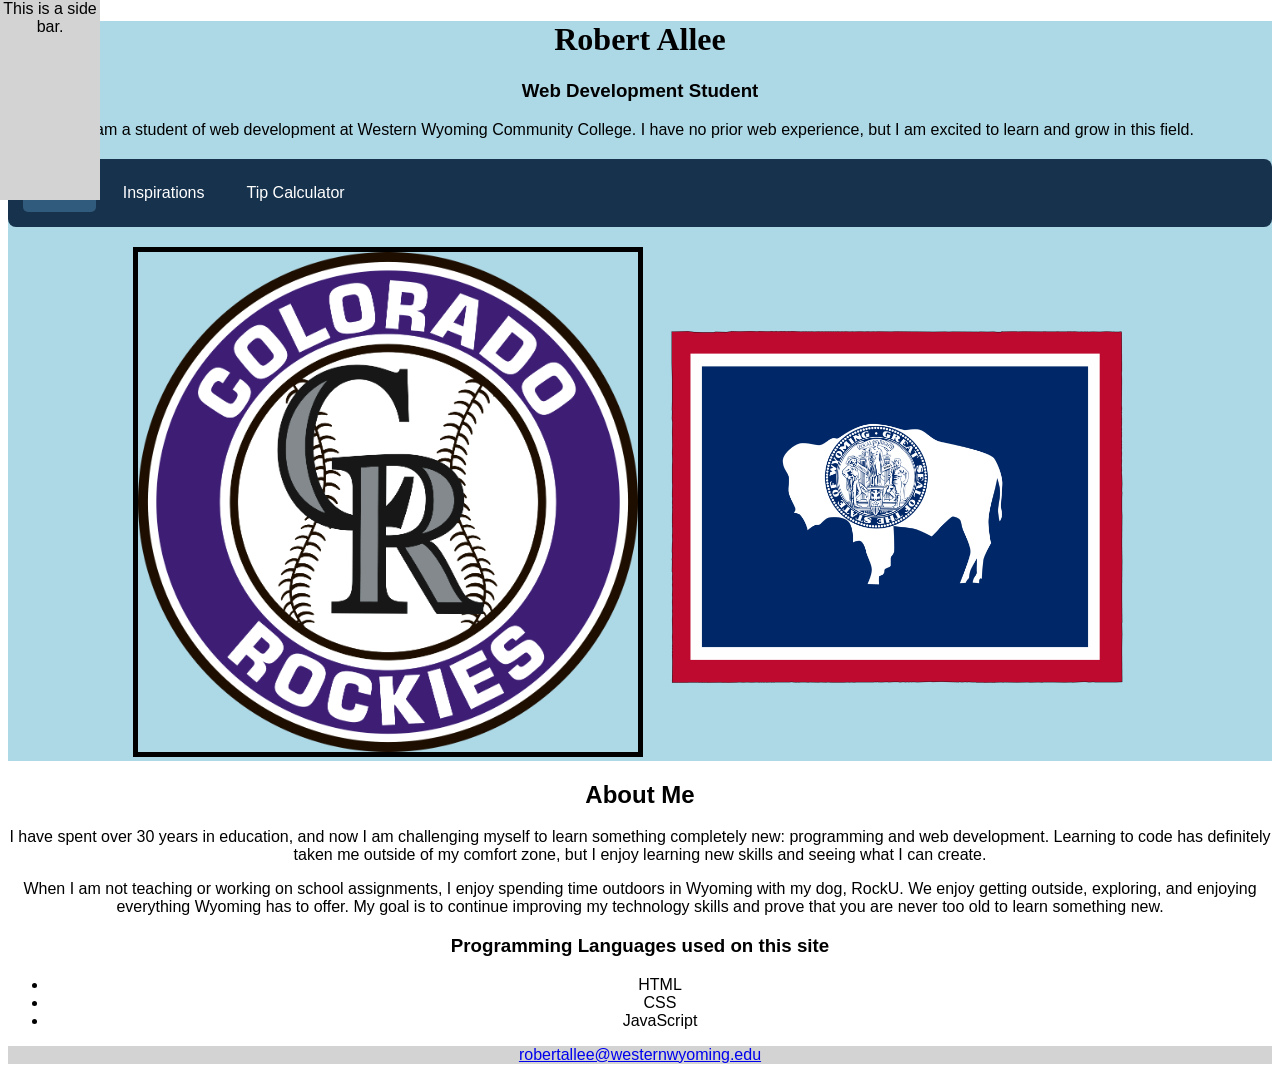
<file: index.html>
<!DOCTYPE html>

<!--
Name: Robert Allee
Date: August 28, 2026
Purpose: This file is for my COSC1350 webpage assignment. 
-->


<html>
<head>
  <title>Robert Allees's Portfolio</title>
  <link rel = "stylesheet" href = "styles.css">
</head>

<body>
<div class="sidebar">
      This is a side bar.
</div>
  <header>
  <h1 id="my-name">Robert Allee</h1>
  <h3>Web Development Student</h3>
<p>I am a student of web development at Western Wyoming Community College. 
  I have no prior web experience, but I am excited to learn and grow in this field.</p>
<nav aria-label="Main navigation">
  <a href="index.html" aria-current="page">Home</a>
  <a href="inspiration.html">Inspirations</a>
  <a href="calculator.html">Tip Calculator</a>
</nav>

<img src="profile.png" alt="Profile Picture" width="500">

<img src="wyoming_flag.webp" alt="Wyoming State Flag" width="500">
</header>
<div> 
  <h2>About Me</h2>
  <P>
    I have spent over 30 years in education, and now I am challenging
    myself to learn something completely new: programming and web development.
    Learning to code has definitely taken me outside of my comfort zone,
    but I enjoy learning new skills and seeing what I can create.
  </P>
  <p>
    When I am not teaching or working on school assignments, I enjoy
    spending time outdoors in Wyoming with my dog, RockU. We enjoy getting
    outside, exploring, and enjoying everything Wyoming has to offer.
    My goal is to continue improving my technology skills and prove that
    you are never too old to learn something new.
  </p>
</div>
<div>
  <h3>Programming Languages used on this site</h3>
  <ul>
    <li>HTML</li>
    <li>CSS</li>
    <li>JavaScript</li>
  </ul>
</div>
<footer>
    <a href="mailto:robertallee@westernwyoming.edu">robertallee@westernwyoming.edu</a>
</footer>
</body>

</html>
</file>
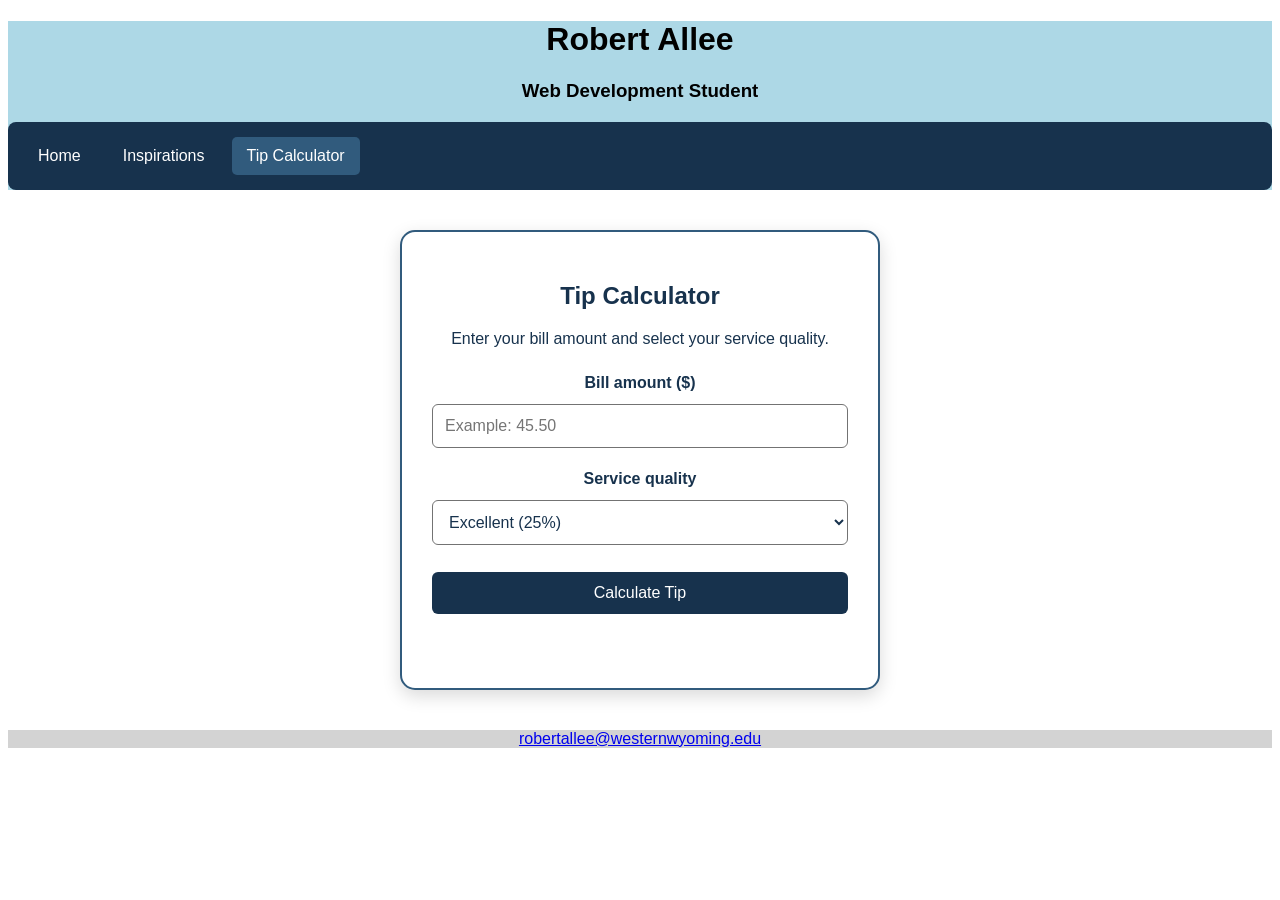
<file: calculator.html>
<!DOCTYPE html>
<!--
Name: Robert Allee
Date: October 2, 2026
Purpose: Create a tip calculator form for COSC1350.
-->
<html lang="en">
<head>
  <meta charset="UTF-8">
  <meta name="viewport" content="width=device-width, initial-scale=1.0">
  <title>Tip Calculator | Robert Allee</title>
  <link rel="stylesheet" href="styles.css">
  <script src="Assignments/calculator.js" defer></script>
</head>
<body>
  <header>
    <h1>Robert Allee</h1>
    <h3>Web Development Student</h3>
    <nav aria-label="Main navigation">
      <a href="index.html">Home</a>
      <a href="inspiration.html">Inspirations</a>
      <a href="calculator.html" aria-current="page">Tip Calculator</a>
    </nav>
  </header>

  <main class="calculator">
    <h2>Tip Calculator</h2>
    <p>Enter your bill amount and select your service quality.</p>

    <form id="tip-form">
      <label for="bill-amount">Bill amount ($)</label>
      <input
        type="number"
        id="bill-amount"
        name="billAmount"
        min="0"
        step="0.01"
        placeholder="Example: 45.50"
        required
      >

      <label for="service-quality">Service quality</label>
     
<select id="service-quality" name="serviceQuality">
    <option value="0.25">Excellent (25%)</option>
    <option value="0.20">Good (20%)</option>
    <option value="0.15">Fair (15%)</option>
    <option value="0.10">Poor (10%)</option>
      </select>

      <button type="button" id="calculateButton">Calculate Tip</button>
      <p id="tipResult"></p>
    </form>
  </main>

  <footer>
    <a href="mailto:robertallee@westernwyoming.edu">
      robertallee@westernwyoming.edu
    </a>
  </footer>
  
<script>
document.getElementById("calculateButton").addEventListener("click", function() {
    // Get the bill amount and tip percentage.
    const billAmount = Number(document.getElementById("bill-amount").value);
    const tipPercentage = Number(document.getElementById("service-quality").value);

    // Check for a valid bill amount.
    if (billAmount <= 0) {
        document.getElementById("tipResult").textContent =
            "Please enter a valid bill amount.";
        return;
    }

    // Calculate the tip.
    const tipAmount = billAmount * tipPercentage;

    // Display the result.
    document.getElementById("tipResult").textContent =
        "Your tip amount is: $" + tipAmount.toFixed(2);
});
</script>
</body>
</html>
</file>
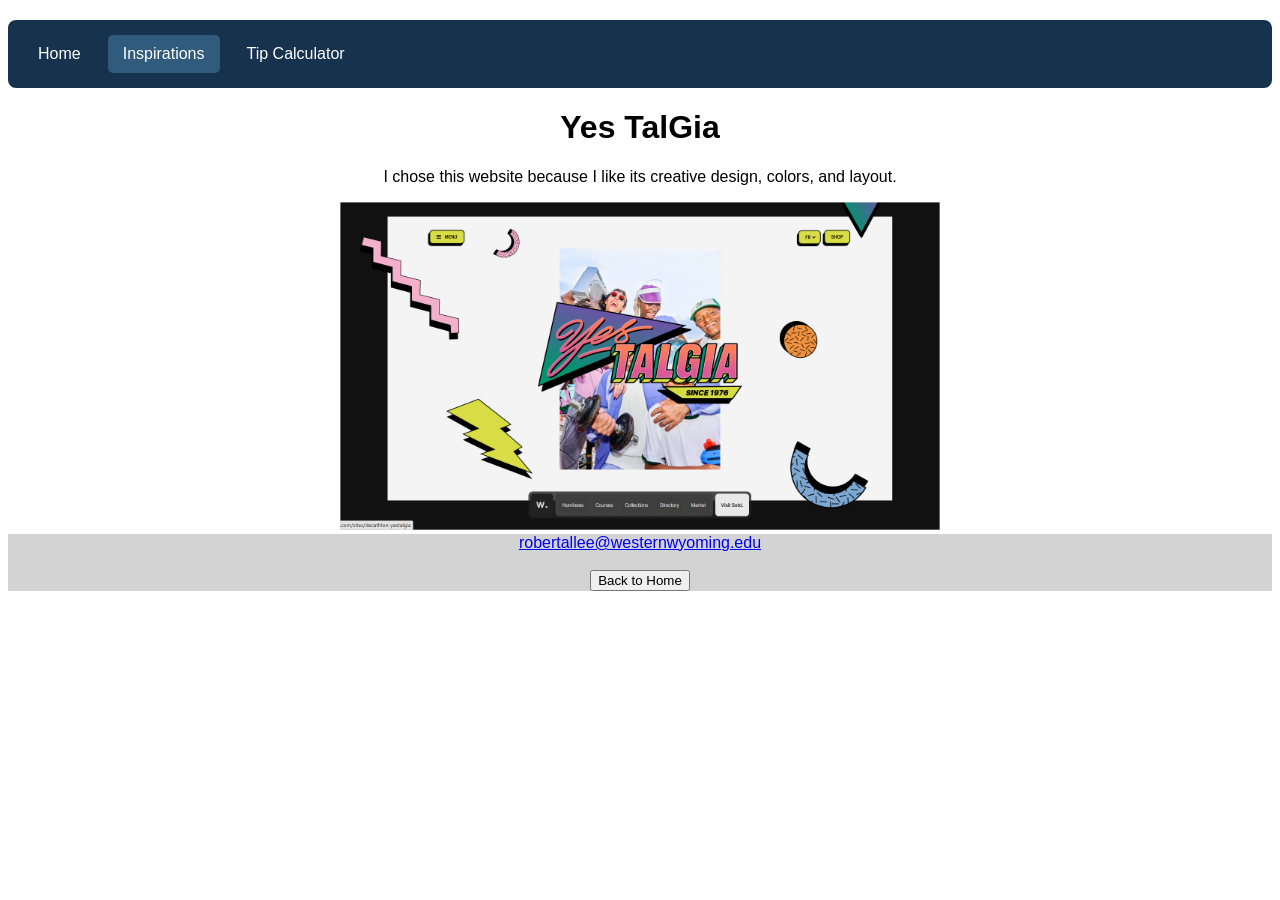
<file: inspiration.html>
<!DOCTYPE html>
<html lang="en">

<head>
    <meta charset="UTF-8">
    <meta name="viewport" content="width=device-width, initial-scale=1.0">
    <title>My Inspirations</title>
  <link rel="stylesheet" href="styles.css">
</head>
<body>
<nav aria-label="Main navigation">
  <a href="index.html">Home</a>
  <a href="inspiration.html" aria-current="page">Inspirations</a>
  <a href="calculator.html">Tip Calculator</a>
</nav>
<h1>Yes TalGia</h1>

    <p>
        I chose this website because I like its creative design,
        colors, and layout.
    </p>

   <a href="https://www.awwwards.com/sites/decathlon-yestalgia">
        <img src="website.png"
             alt="Screenshot of a website"
             width="600">
    </a>

    <footer>
        <a href="mailto:robertallee@westernwyoming.edu">
            robertallee@westernwyoming.edu
        </a>

        <br><br>

        <button onclick="window.location.href='index.html'">
            Back to Home
        </button>
    </footer>

</body>

</html>
</file>
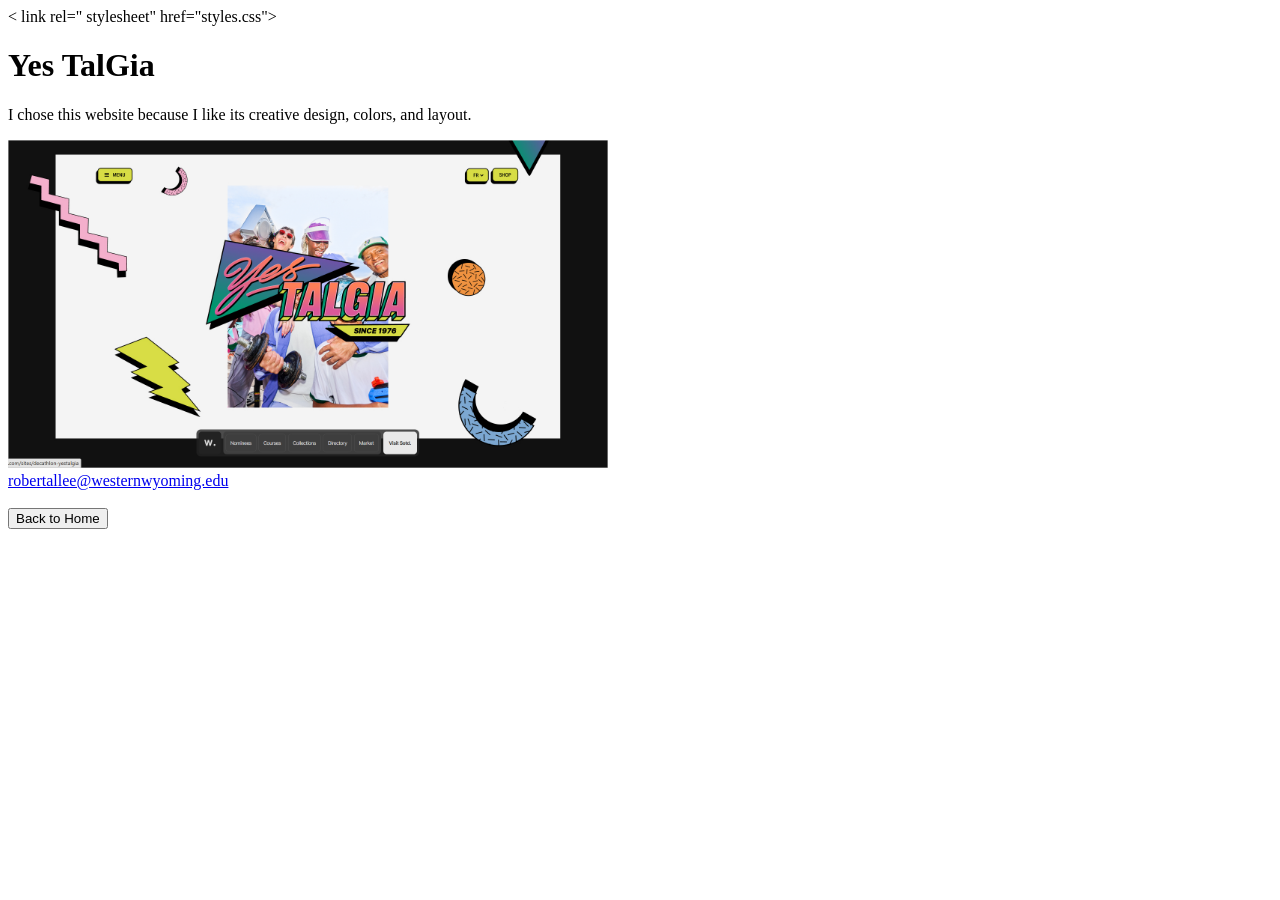
<file: inspritation.html>
<!DOCTYPE html>
<html lang="en">

<head>
    <meta charset="UTF-8">
    <meta name="viewport" content="width=device-width, initial-scale=1.0">
    <title>My Inspirations</title>
    < link rel=" stylesheet" href="styles.css">
</head>

<body>

<h1>Yes TalGia</h1>

    <p>
        I chose this website because I like its creative design,
        colors, and layout.
    </p>

   <a href="https://www.awwwards.com/sites/decathlon-yestalgia">
        <img src="website.png"
             alt="Screenshot of a website"
             width="600">
    </a>

    <footer>
        <a href="mailto:robertallee@westernwyoming.edu">
            robertallee@westernwyoming.edu
        </a>

        <br><br>

        <button onclick="window.location.href='index.html'">
            Back to Home
        </button>
    </footer>

</body>

</html>
</file>
<file: styles.css>
/* Style for the webpage */
body {
    font-family:Arial, Helvetica, sans-serif;
    text-align: center;
}
/* Style for header */
header {
    background-color: lightblue;
}
/* Style for footer */
footer {
    background-color: lightgray;
}

/* Speacial font for my name */
#my-name {
    font-family: Georgia, serif;
}
/* Border around my profile picture */
img[src="profile.png"] {
    border: 5px solid black;
}

/* Style for side bar */
.sidebar{
    position: fixed;
    top: 0;
    left: 0;
    width: 100px;
    height: 200px;
    background-color: lightgrey ;
}
/* Navigation bar */
nav {
  display: flex;
  flex-wrap: wrap;
  gap: 12px;
  padding: 15px;
  margin: 20px 0;
  background-color: #17324d;
  border-radius: 8px;
}

nav a {
  color: white;
  text-decoration: none;
  padding: 10px 15px;
  border-radius: 5px;
}

nav a:hover,
nav a[aria-current="page"] {
  background-color: #315b7d;
}

/* Tip calculator form */
.calculator {
  box-sizing: border-box;
  max-width: 480px;
  margin: 40px auto;
  padding: 30px;
  background-color: #ffffff;
  color: #17324d;
  border: 2px solid #315b7d;
  border-radius: 15px;
  box-shadow: 0 6px 18px rgba(0, 0, 0, 0.15);
}

.calculator h2 {
  text-align: center;
}

#tip-form {
  display: flex;
  flex-direction: column;
  gap: 12px;
}

#tip-form label {
  font-weight: bold;
  margin-top: 10px;
}

#tip-form input,
#tip-form select,
#tip-form button {
  box-sizing: border-box;
  width: 100%;
  padding: 12px;
  font: inherit;
  border-radius: 6px;
}

#tip-form input,
#tip-form select {
  border: 1px solid #737373;
  background-color: white;
  color: #17324d;
}

#tip-form button {
  margin-top: 15px;
  background-color: #17324d;
  color: white;
  border: none;
  cursor: pointer;
}

#tip-form button:hover {
  background-color: #315b7d;
}

#tip-form input:focus-visible,
#tip-form select:focus-visible,
#tip-form button:focus-visible,
nav a:focus-visible {
  outline: 3px solid #d99b24;
  outline-offset: 3px;
}
</file>
